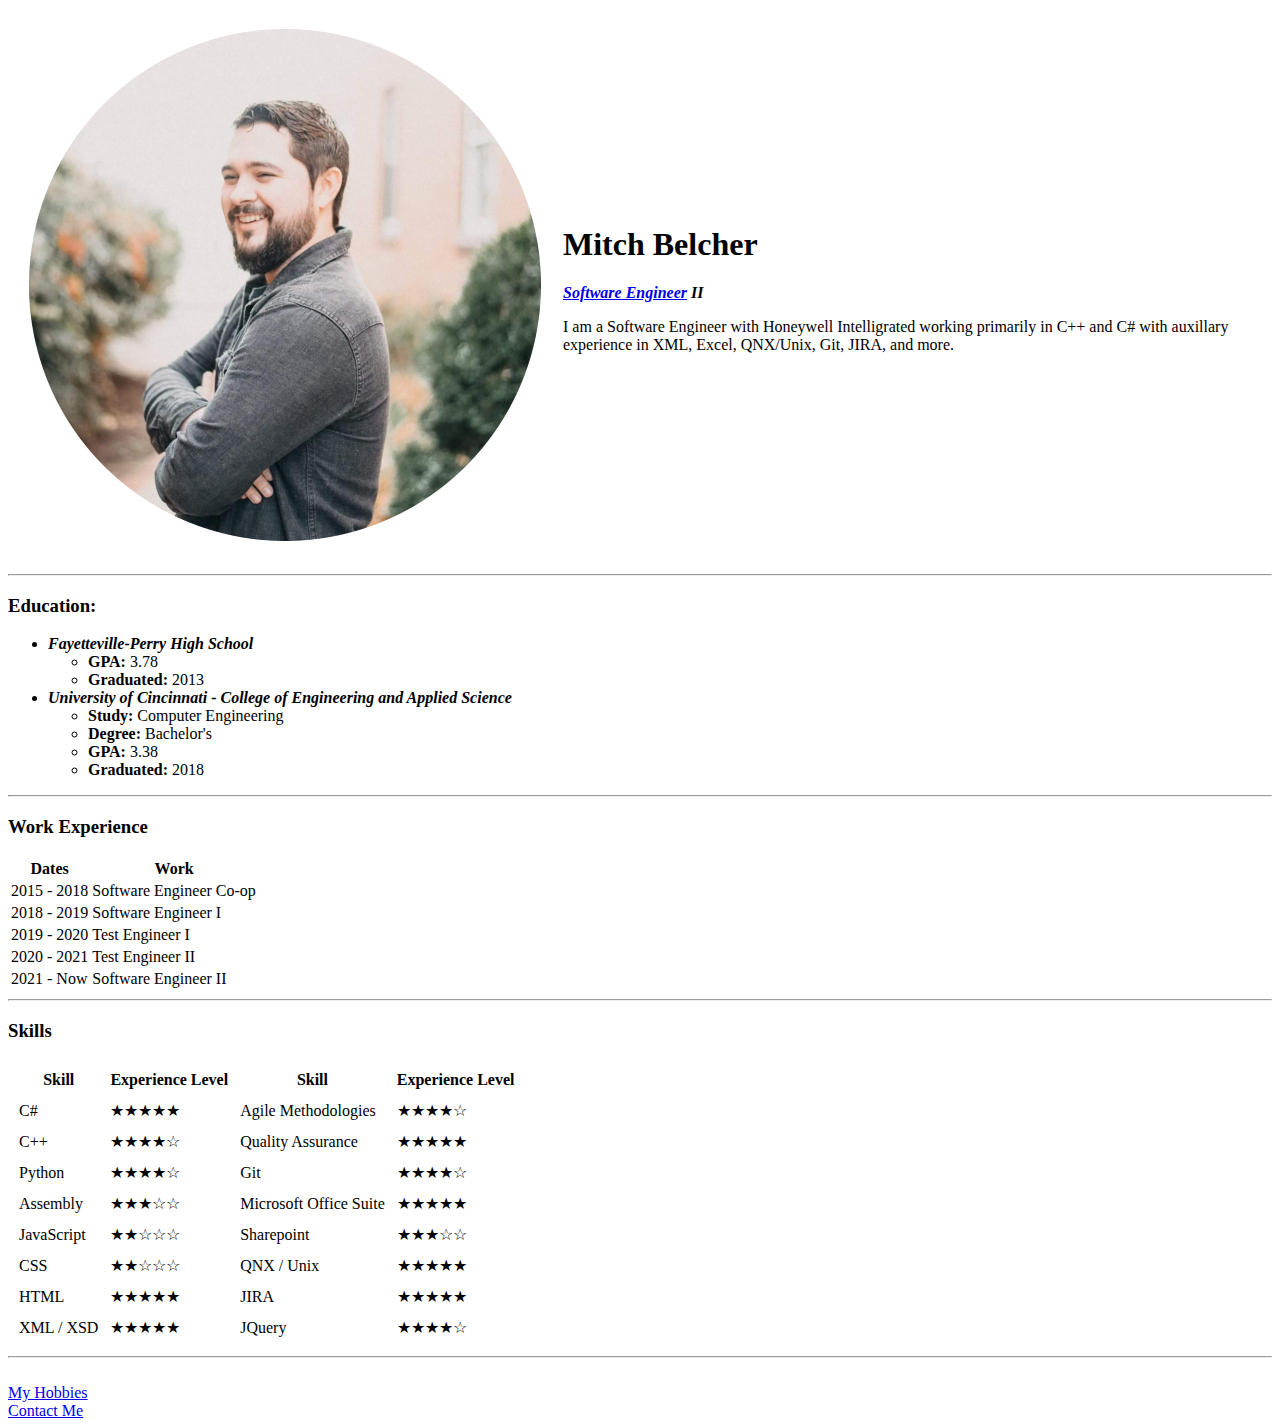
<file: index.html>
<!DOCTYPE html> <!-- tells browser to render this file as an "html" document -->
<html lang="en" dir="ltr">

<head>
  <!-- Meta tags tells the browser how to render, display or information about the html webpage. This information is given to search engines as well. -->
  <meta charset="utf-8">
  <title>Mitch's Personal Site</title> <!-- title of webpage that appears in tab -->
</head>

<!-- the body section contains the actual content of the webpage -->
<body>
  <table cellspacing="20">
    <tr>
      <td><img src="profile_picture_small.png" alt="Mitch Belcher Picture"></td>
      <td>
        <h1>Mitch Belcher</h1>
        <!-- the <i> tag and the <em> tag are similar, but <em> provides actual meaning and 'emphasis'-->
        <!-- similarly the <b> tag and the <strong> tag are similar, but <strong> provides actual meaning and 'strong importance' -->
        <p><em><strong><a href="https://en.wikipedia.org/wiki/Software_engineering">Software Engineer</a> II</strong></em></p>
        <p>I am a Software Engineer with Honeywell Intelligrated working primarily in C++ and C# with auxillary experience in XML, Excel, QNX/Unix, Git, JIRA, and more.</p>
      </td>
    </tr>
  </table>
  <hr>
  <h3>Education:</h3>
  <!-- <ul> is the element for an UNordered list, for an ordered (numbered) list, use <ol> -->
  <ul>
    <li><em><strong>Fayetteville-Perry High School</strong></em></li>
      <ul>
        <li><strong>GPA: </strong>3.78</li>
        <li><strong>Graduated: </strong>2013</li>
      </ul>
    <li><em><strong>University of Cincinnati - College of Engineering and Applied Science</strong></em></li>
      <ul>
        <li><strong>Study: </strong>Computer Engineering</li>
        <li><strong>Degree: </strong>Bachelor's</li>
        <li><strong>GPA: </strong>3.38</li>
        <li><strong>Graduated: </strong>2018</li>
      </ul>
  </ul>
  <hr />
  <h3>Work Experience</h3>
  <table>
    <thead>
      <tr>
        <th>Dates</th>
        <th>Work</th>
      </tr>
    </thead>
    <tbody>
      <tr>
        <td>2015 - 2018</td>
        <td>Software Engineer Co-op</td>
      </tr>
      <tr>
        <td>2018 - 2019</td>
        <td>Software Engineer I</td>
      </tr>
      <tr>
        <td>2019 - 2020</td>
        <td>Test Engineer I</td>
      </tr>
      <tr>
        <td>2020 - 2021</td>
        <td>Test Engineer II</td>
      </tr>
      <tr>
        <td>2021 - Now</td>
        <td>Software Engineer II</td>
      </tr>
    </tbody>
    <tfoot>
    </tfoot>
  </table>
<hr />
<h3>Skills</h3>
<table cellspacing="10">
  <thead>
    <tr>
      <th>Skill</th>
      <th>Experience Level</th>
      <th>Skill</th>
      <th>Experience Level</th>
    </tr>
  </thead>
  <tbody>
    <tr>
      <td>C#</td>
      <td>★★★★★</td>
      <td>Agile Methodologies</td>
      <td>★★★★☆</td>
    </tr>
    <tr>
      <td>C++</td>
      <td>★★★★☆</td>
      <td>Quality Assurance</td>
      <td>★★★★★</td>
    </tr>
    <tr>
      <td>Python</td>
      <td>★★★★☆</td>
      <td>Git</td>
      <td>★★★★☆</td>
    </tr>
    <tr>
      <td>Assembly</td>
      <td>★★★☆☆</td>
      <td>Microsoft Office Suite</td>
      <td>★★★★★</td>
    </tr>
    <tr>
      <td>JavaScript</td>
      <td>★★☆☆☆</td>
      <td>Sharepoint</td>
      <td>★★★☆☆</td>
    </tr>
    <tr>
      <td>CSS</td>
      <td>★★☆☆☆</td>
      <td>QNX / Unix</td>
      <td>★★★★★</td>
    </tr>
    <tr>
      <td>HTML</td>
      <td>★★★★★</td>
      <td>JIRA</td>
      <td>★★★★★</td>
    </tr>
    <tr>
      <td>XML / XSD</td>
      <td>★★★★★</td>
      <td>JQuery</td>
      <td>★★★★☆</td>
    </tr>
  </tbody>
</table>
<hr/>
<br>
  <a href="hobbies.html">My Hobbies</a>
  <br>
  <a href="contact.html">Contact Me</a>
</body>

</html>
</file>
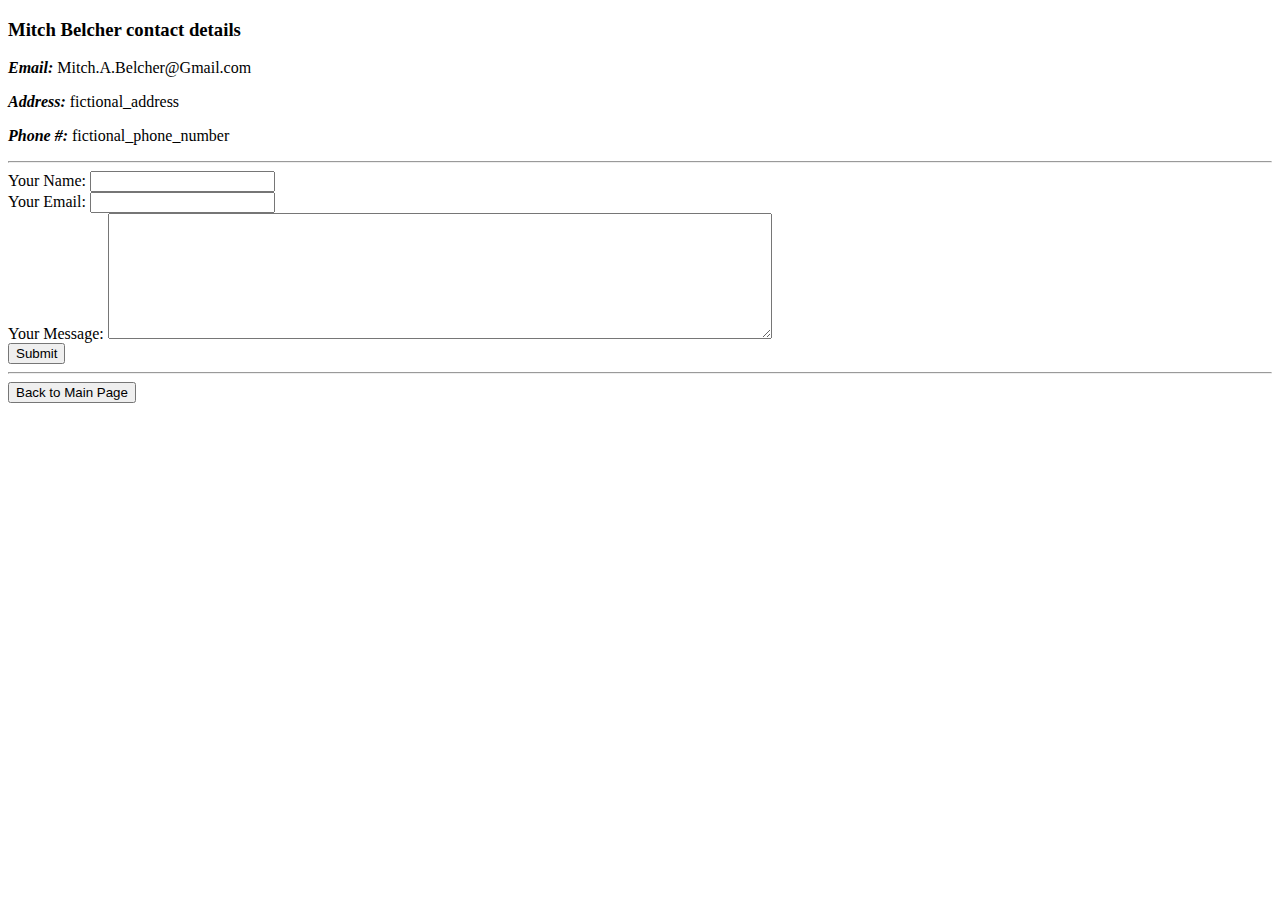
<file: contact.html>
<!DOCTYPE html>
<html lang="en" dir="ltr">
  <head>
    <meta charset="utf-8">
    <title>Contact Me</title>
  </head>
  <body>
    <h3>Mitch Belcher contact details</h3>
    <p><strong><em>Email:</em></strong> Mitch.A.Belcher@Gmail.com</p>
    <p><strong><em>Address:</em></strong> fictional_address</p>
    <p><strong><em>Phone #:</em></strong> fictional_phone_number</p>

    <hr />
  <!-- The form element can be used in many, many ways
    Here, we are using the action "mailto" to use the default mail sending application
    method is as of yet, unknown to me
    And we have added an encoding type attribute that tells the form that the data is plain-text
    There are also many, many different types of inputs: text, email, submit, datetime, radio buttons, etc...
   -->
    <form action="mailto:Mitch.A.Belcher@Gmail.com" method="post" enctype="text/plain">
      <label for="">Your Name:</label>
      <input type="text" name="nameField" value="">
      <br />
      <label for="">Your Email:</label>
      <input type="email" name="emailField" value="">
      <br />
      <label for="">Your Message:</label>
      <textarea name="messageField" rows="8" cols="80"></textarea>
      <br />
      <input type="submit" name="contactButton">
    </form>

    <hr />
    <!-- Here I have added an example of how a form could be used to just simply add a button that will redirect to another HTML document in the project
      This could be done using the basic "a" element and the link to the HTML page like in the main index.html page in this project for getting to this page.
   -->
    <form class="" action="index.html" method="post">
      <input type="submit" name="" value="Back to Main Page">
    </form>
  </body>
</html>
</file>
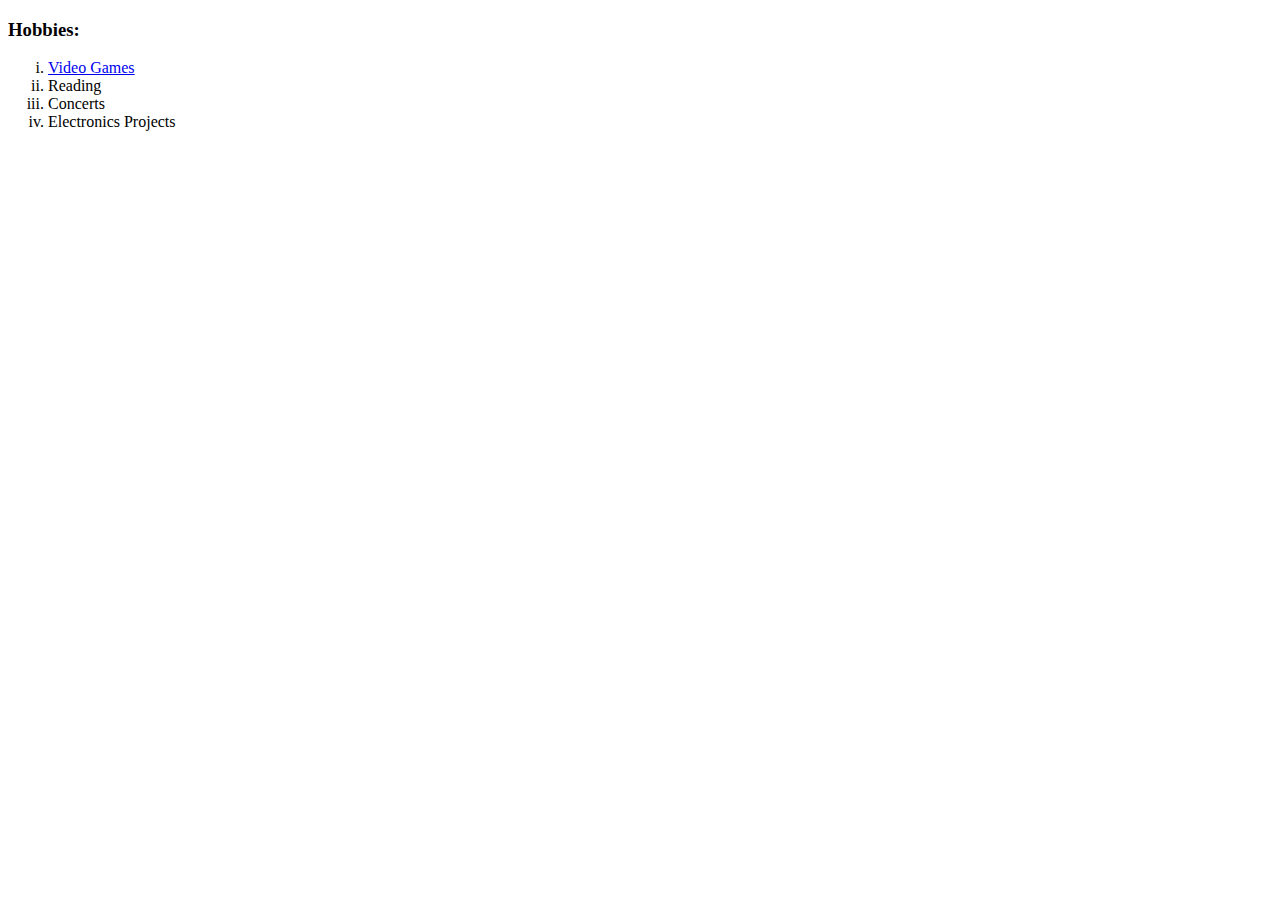
<file: hobbies.html>
<!DOCTYPE html>
<html lang="en" dir="ltr">
  <head>
    <meta charset="utf-8">
    <title>My Hobbies</title>
  </head>
  <body>
    <h3>Hobbies:</h3>
    <ol type="i"> <!-- the type attribute will let you set various settings for the ordered list, for example, type 'i' will display the numbers as roman numerals instead of digits -->
      <li><a href="https://en.wikipedia.org/wiki/Video_game">Video Games</a></li>
      <li>Reading</li>
      <li>Concerts</li>
      <li>Electronics Projects</li>
    </ol>
  </body>
</html>
</file>
